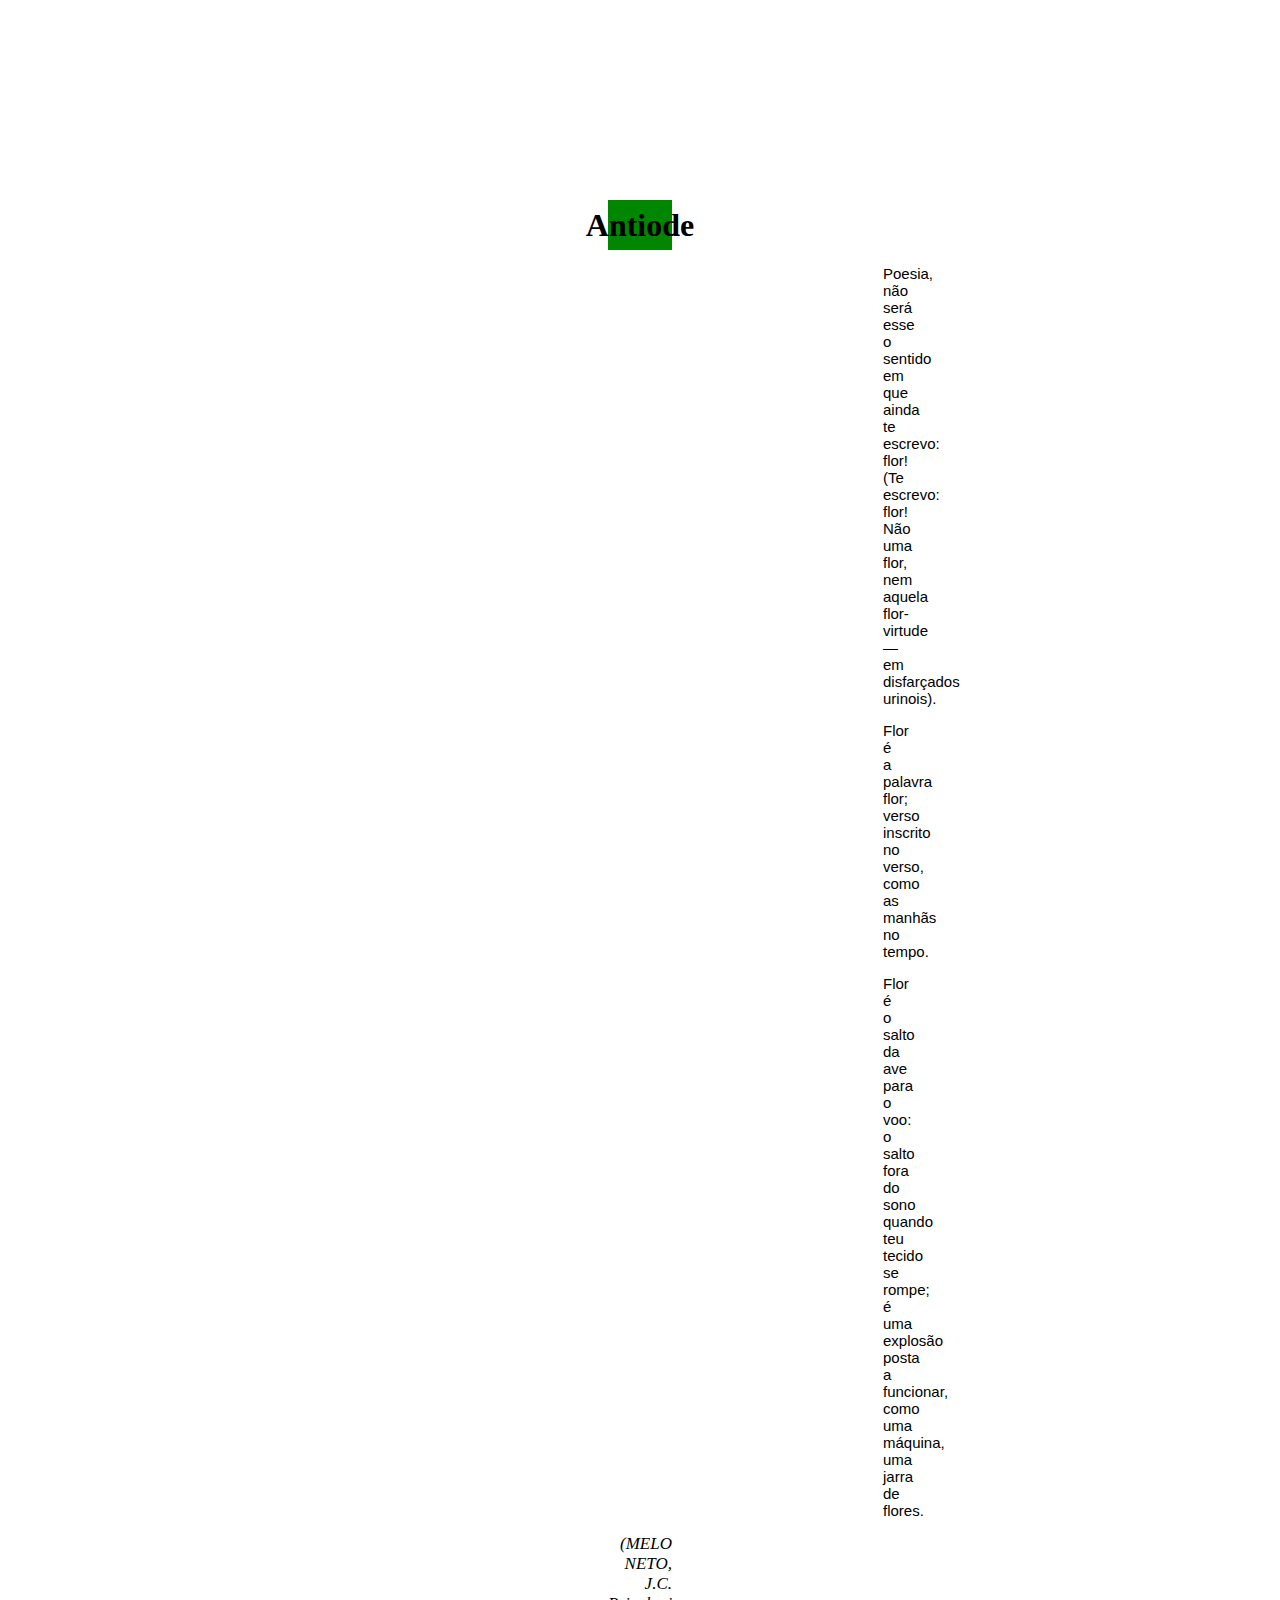
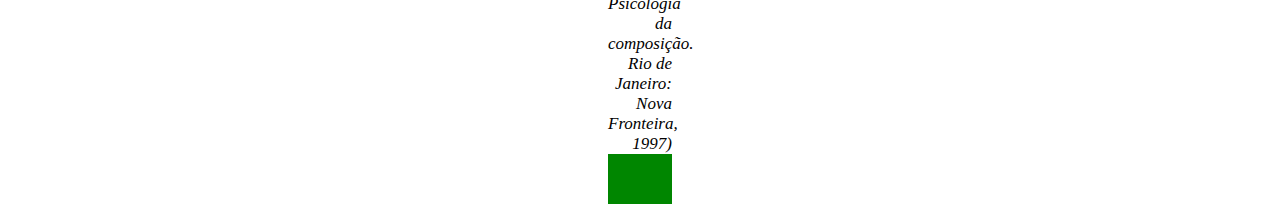
<file: Atividade1/index.html>
<!DOCTYPE html>
<html lang="pt-bt">
<head>
    <meta charset="UTF-8">
    <meta name="viewport" content="width=device-width, initial-scale=1.0">
    <title>Atividade 1</title>

    <link rel="stylesheet" href="estilo.css">
</head>
<body>

    <header>
        <h1>Antiode</h1>
    </header>

    <article>
        <p class="paragrafo1">
        Poesia, não será esse
        o sentido em que
        ainda te escrevo:
        flor! (Te escrevo:
        flor! Não uma
        flor, nem aquela
        flor-virtude — em
        disfarçados urinois).</p>

        <p class="paragrafo2">
        Flor é a palavra
        flor; verso inscrito
        no verso, como as
        manhãs no tempo.</p>

        <p class="paragrafo3">
        Flor é o salto
        da ave para o voo:
        o salto fora do sono
        quando teu tecido
        se rompe; é uma explosão
        posta a funcionar,
        como uma máquina,
        uma jarra de flores.</p>
    </article>

    <footer>
        <p>(MELO NETO, J.C. Psicologia da composição. Rio de Janeiro: Nova Fronteira, 1997)</p>
        <div class="caixaverde"></div>
    </footer>
    
</body>
</html>
</file>
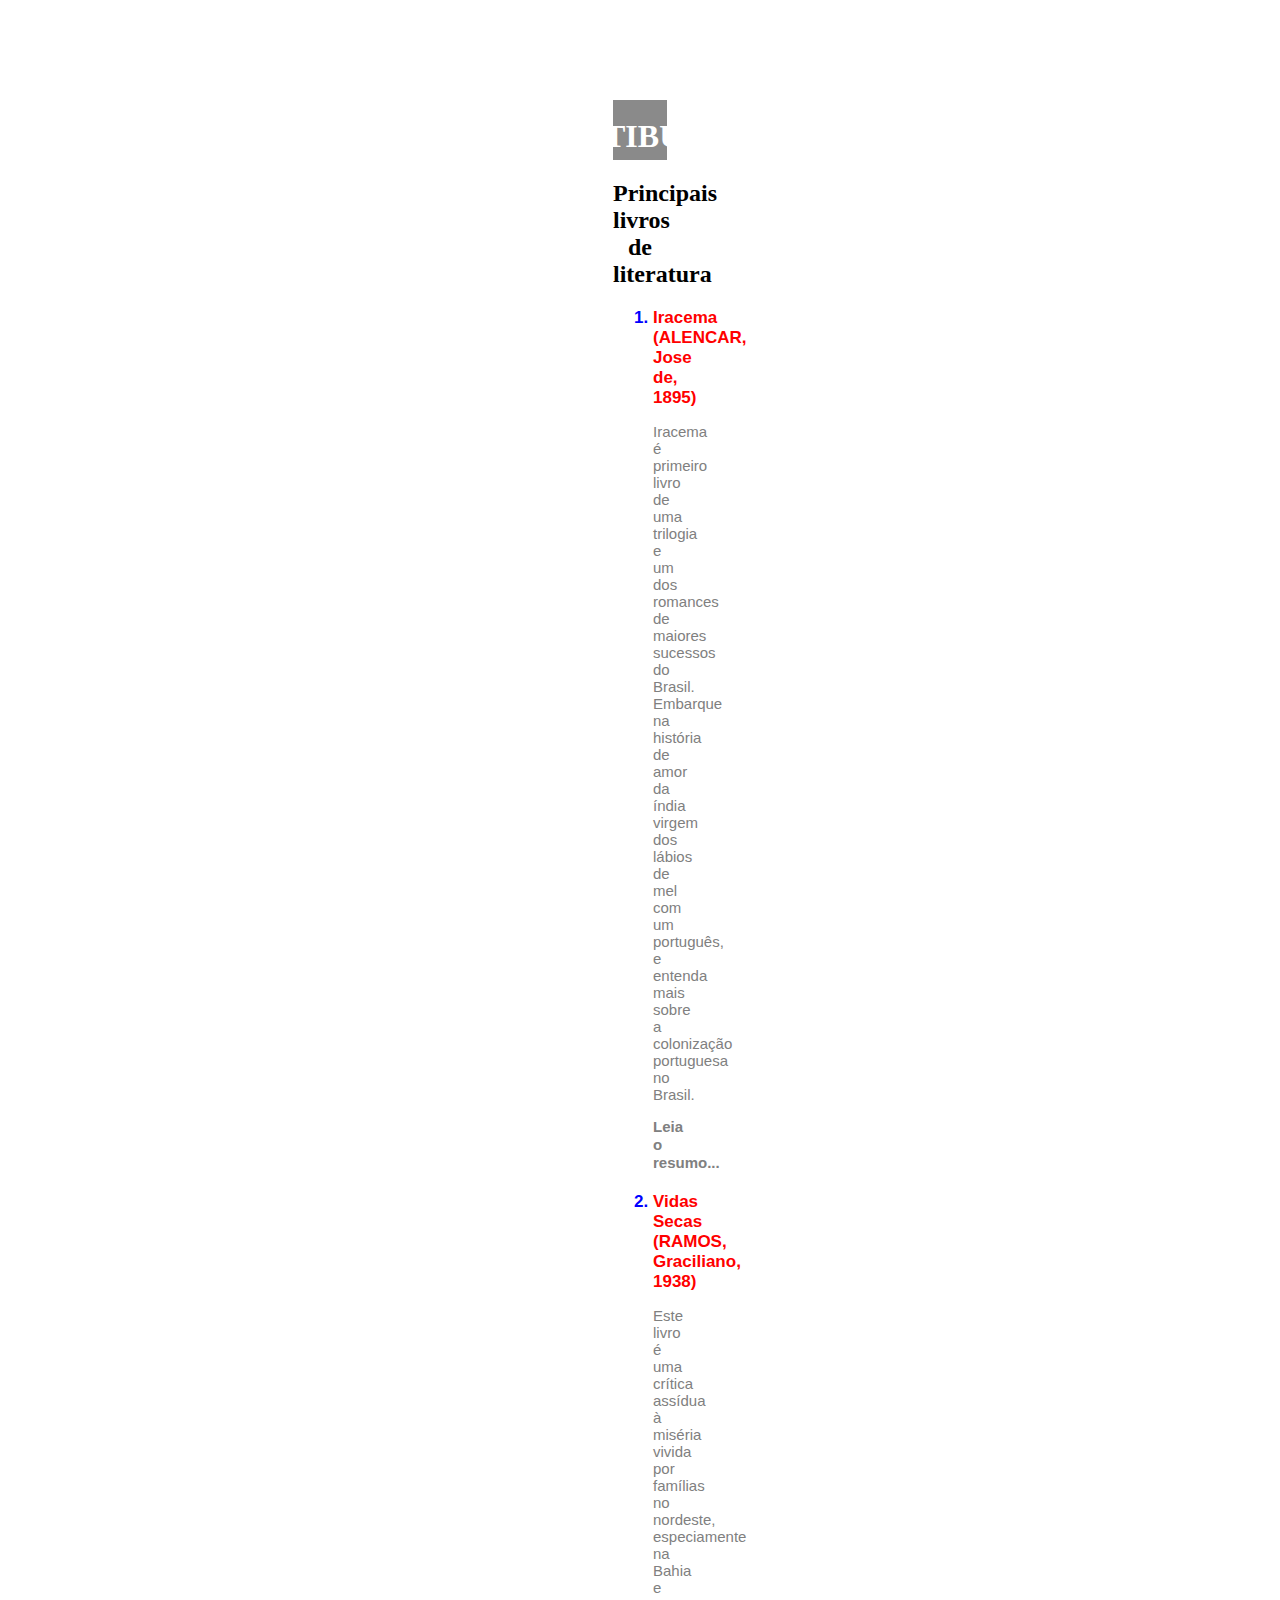
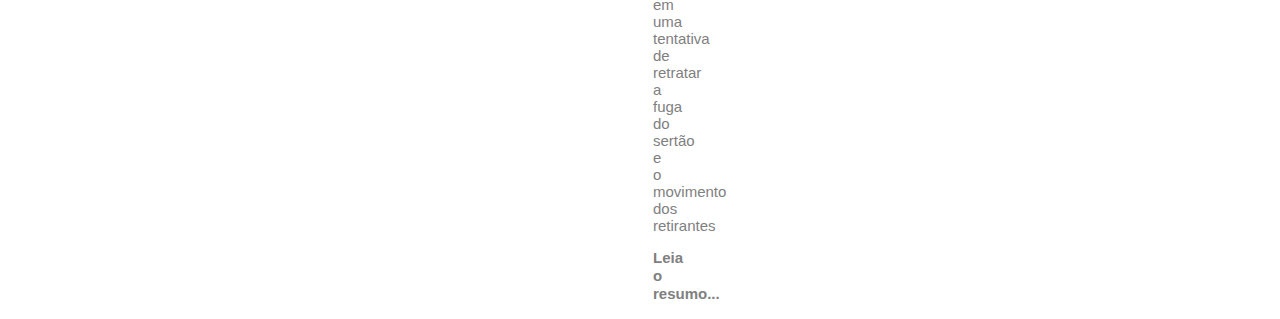
<file: Atividade2/index.html>
<!DOCTYPE html>
<html lang="pt-br">
<head>
    <meta charset="UTF-8">
    <meta name="viewport" content="width=device-width, initial-scale=1.0">
    <title>Atividade 2</title>

    <link rel="stylesheet" href="estilo.css">
</head>
<body>

    <header>
        <h1>VESTIBULAR</h1>
    </header>

    <article>
        <h2>Principais livros de literatura</h2>

        <ol>
            <li>Iracema (ALENCAR, Jose de, 1895)</li>
            <p>Iracema é primeiro livro de uma trilogia e um dos romances de maiores sucessos do Brasil.
            Embarque na história de amor da índia virgem dos lábios de mel com um português, e entenda
            mais sobre a colonização portuguesa no Brasil.</p>
            <a href="https://www.todamateria.com.br/iracema/">Leia o resumo...</a>

            <li>Vidas Secas (RAMOS, Graciliano, 1938)</li>
            <p>Este livro é uma crítica assídua à miséria vivida por famílias no nordeste, especiamente na Bahia
            e em uma tentativa de retratar a fuga do sertão e o movimento dos retirantes</p>
            <a href="https://www.todamateria.com.br/vidas-secas-de-graciliano-ramos/">Leia o resumo...</a>
        </ol>

    </article>
    
</body>
</html>
</file>
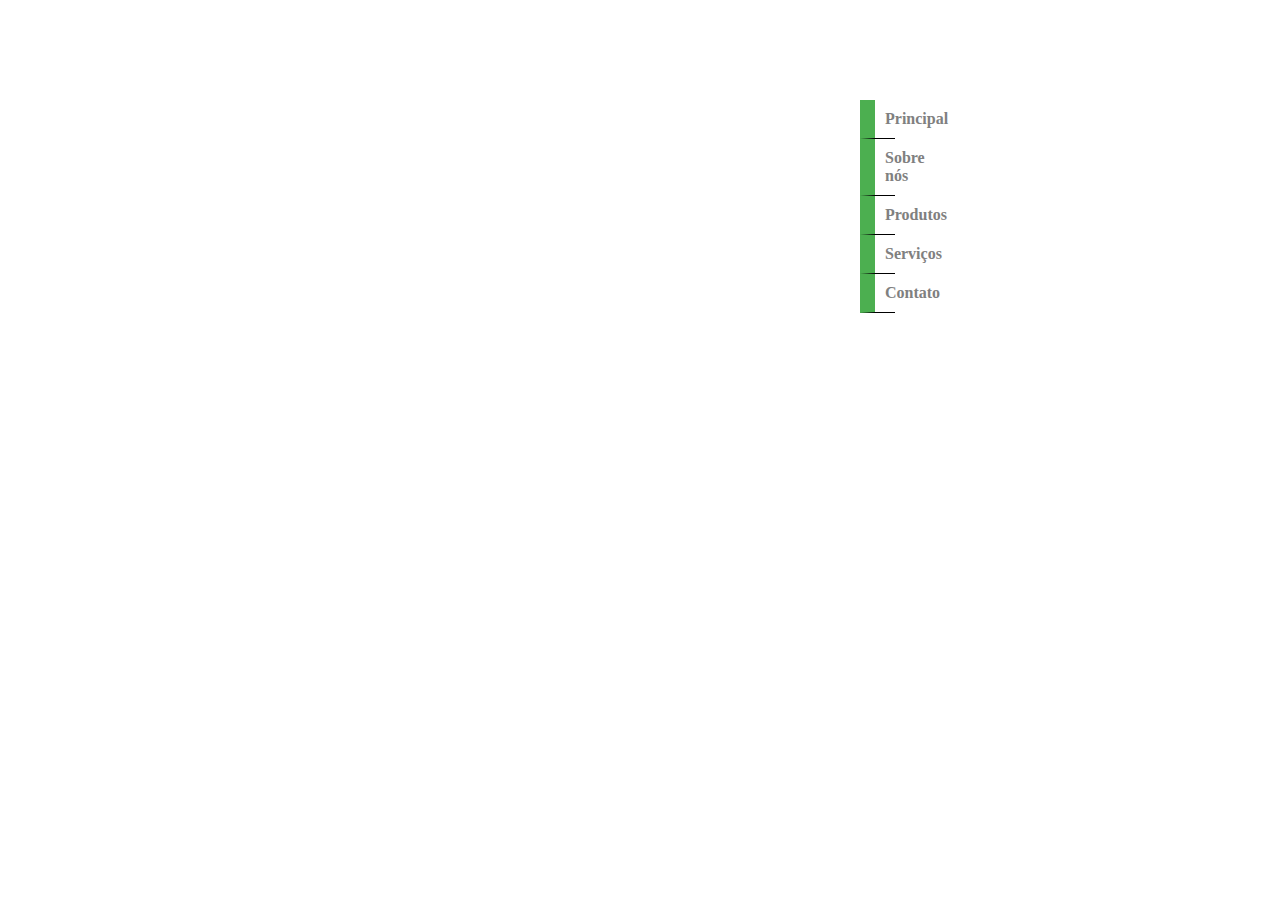
<file: Atividade3/index.html>
<!DOCTYPE html>
<html lang="pt-br">
<head>
    <meta charset="UTF-8">
    <meta name="viewport" content="width=device-width, initial-scale=1.0">
    <title>Atividade 3</title>

    <link rel="stylesheet" href="estilo.css">
</head>
<body>

    <nav>
        <ul>
            <li>Principal</li>
            <li>Sobre nós</li>
            <li>Produtos</li>
            <li>Serviços</li>
            <li>Contato</li>
        </ul>
    </nav>

</body>
</html>
</file>
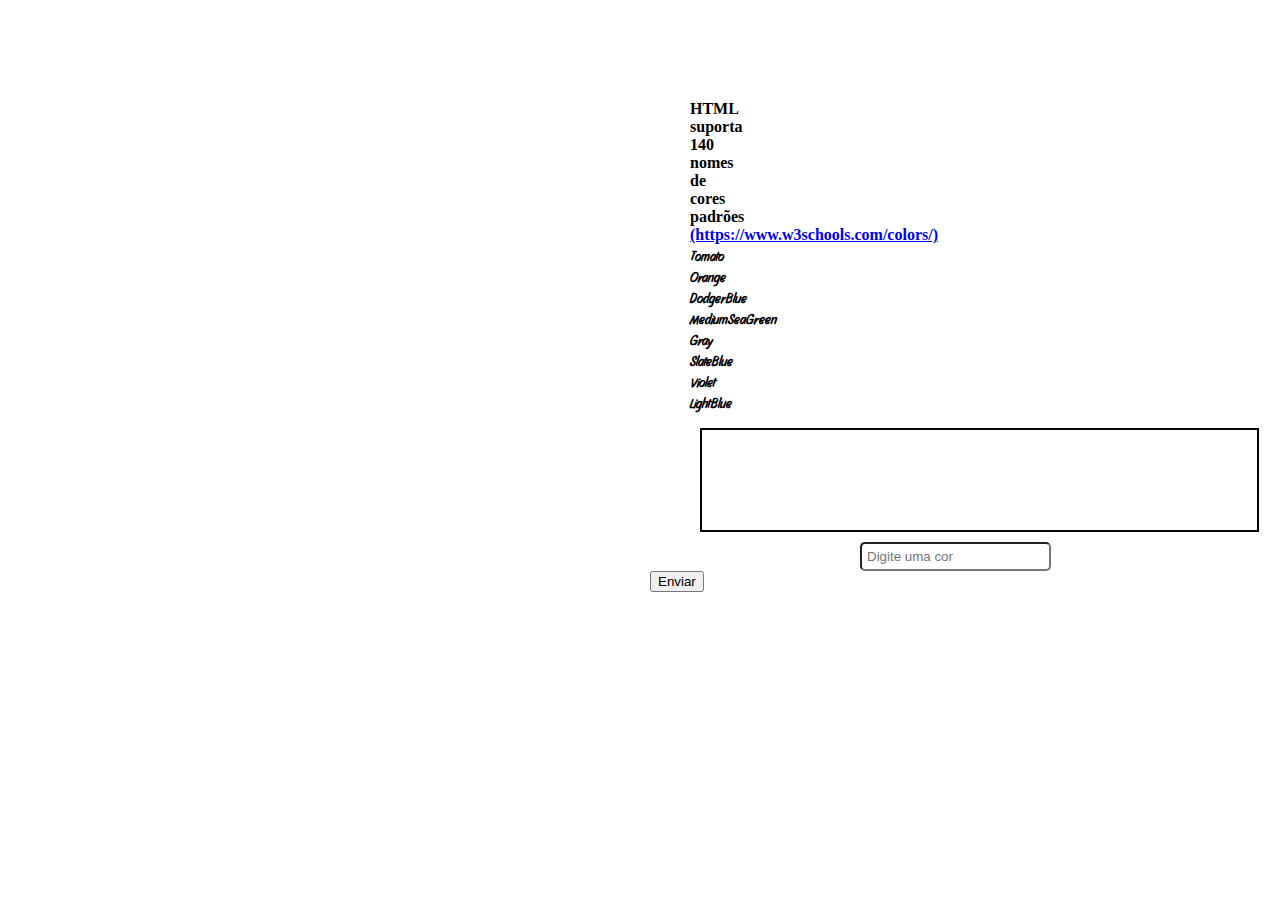
<file: Atividade4/index.html>
<!DOCTYPE html>
<html lang="pt-br">
<head>
    <meta charset="UTF-8">
    <meta name="viewport" content="width=device-width, initial-scale=1.0">
    <title>Atividade 4</title>

    <link rel="stylesheet" href="estilo.css"> <!-- Linkando arquivo css no html -->

    <script src="arquivo.js" defer></script> <!-- Linkando arquivo javascript no html -->
</head>
<body>

    <ul class="html" id="listaCores">
        HTML suporta 140 nomes de cores padrões
        <a href="https://www.w3schools.com/colors/">(https://www.w3schools.com/colors/)</a>

        <li class="tomato" data-cordata="Tomato">Tomato</li>
        <li class="orange" data-cordata="Orange">Orange</li>
        <li class="dodgerblue" data-cordata="DodgerBlue">DodgerBlue</li>
        <li class="mediumseagreen" data-cordata="MediumSeaGreen">MediumSeaGreen</li>
        <li class="gray" data-cordata="Gray">Gray</li>
        <li class="slateblue" data-cordata="SlateBlue">SlateBlue</li>
        <li class="violet" data-cordata="Violet">Violet</li>
        <li class="lightblue" data-cordata="LightBlue">LightBlue</li>
    </ul>

    <div id="caixa"></div>

    <input type="text" id="corInput" placeholder="Digite uma cor">
    <button onclick="mudarCor()">Enviar</button>
    
</body>
</html>
</file>
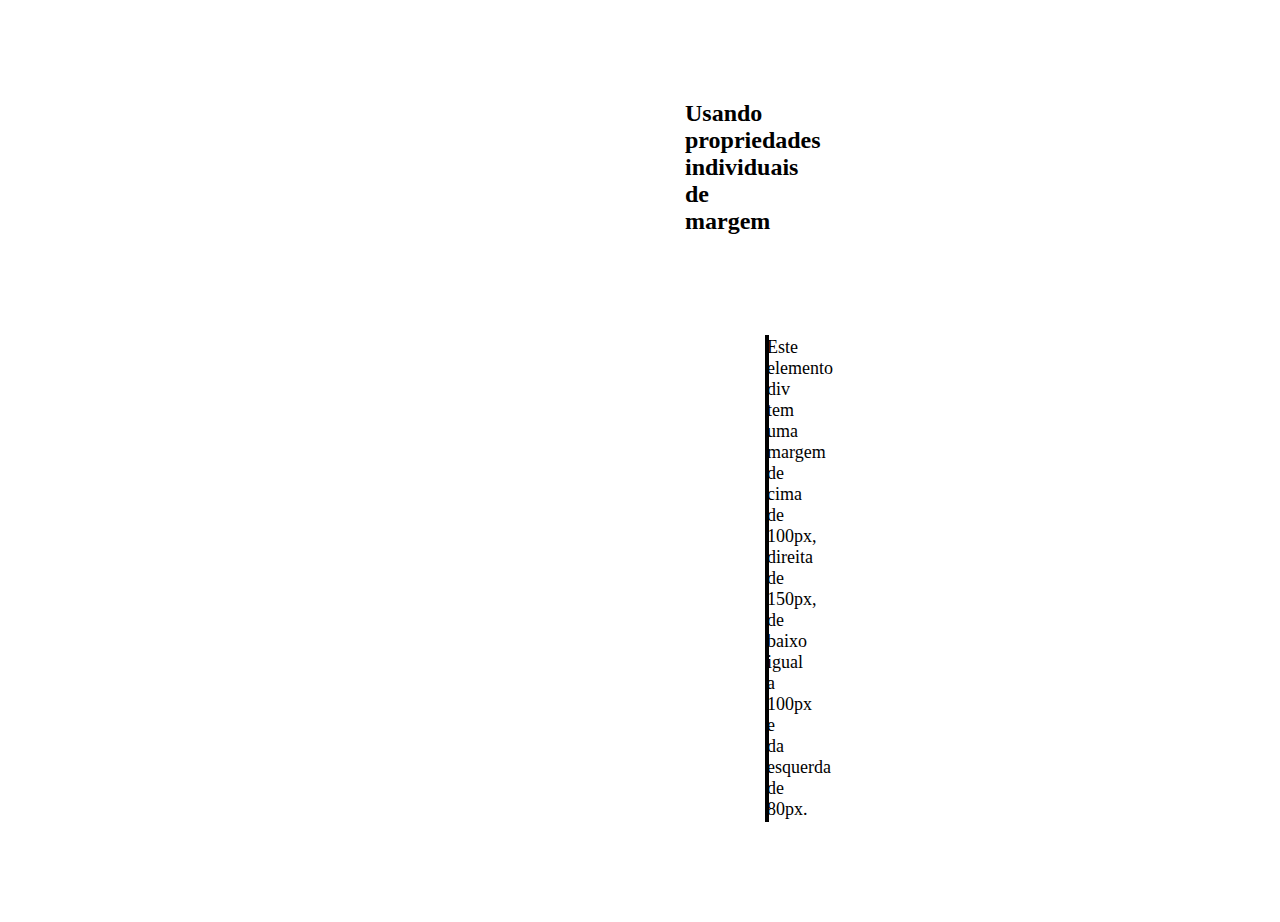
<file: Atividade5/index.html>
<!DOCTYPE html>
<html lang="pt-br">
<head>
    <meta charset="UTF-8">
    <meta name="viewport" content="width=device-width, initial-scale=1.0">
    <title>Atividade 5</title>

    <link rel="stylesheet" href="estilo.css">
</head>
<body>
    
    <header>
        <h2>Usando propriedades individuais de margem</h2>
    </header>

    <article>
        <div>
            <p>Este elemento div tem uma margem de
            cima de 100px, direita de 150px, de baixo
            igual a 100px e da esquerda de 80px.</p>
        </div>
    </article>

</body>
</html>
</file>
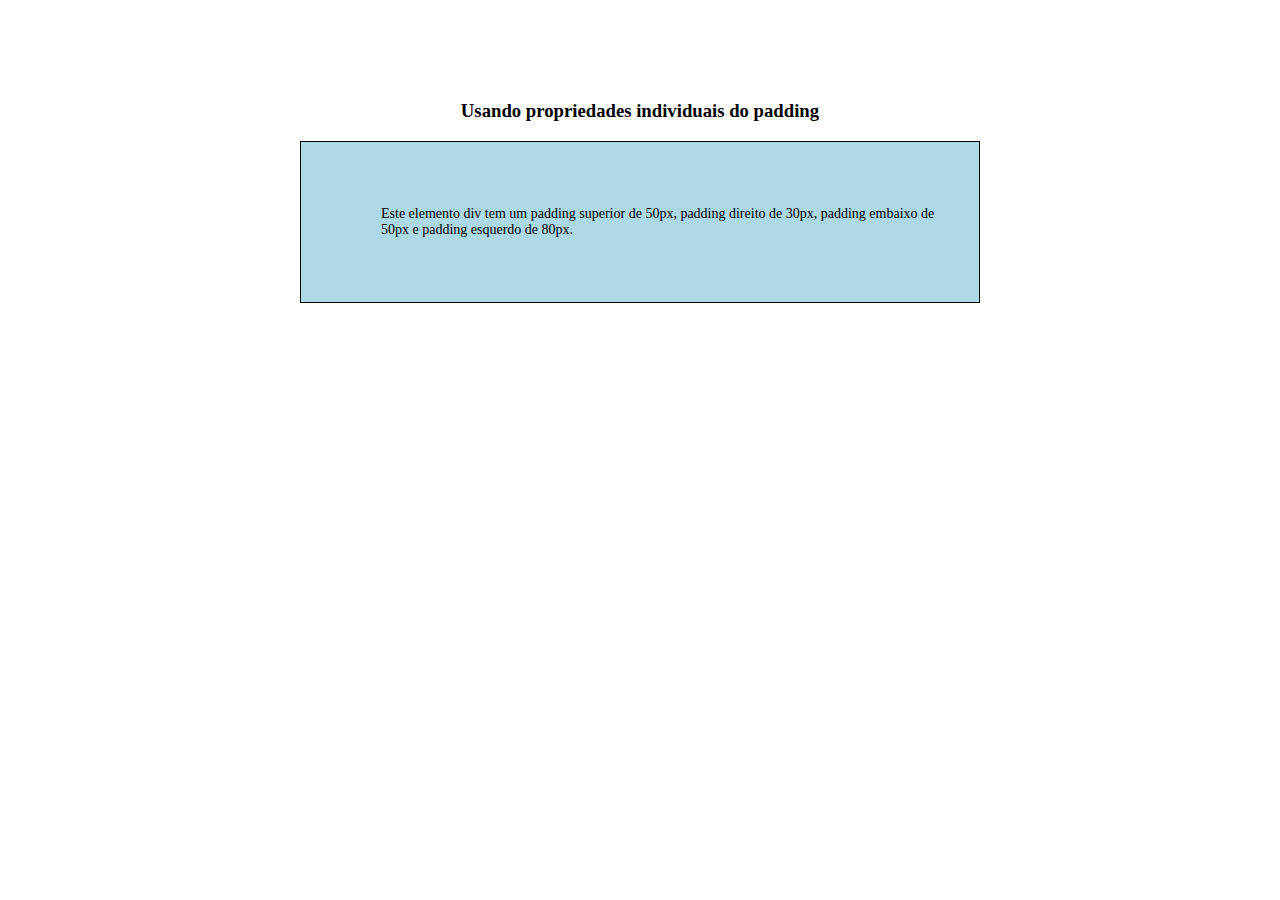
<file: Atividade6/index.html>
<!DOCTYPE html>
<html lang="pt-br">
<head>
    <meta charset="UTF-8">
    <meta name="viewport" content="width=device-width, initial-scale=1.0">
    <title>Atividade 6</title>

    <link rel="stylesheet" href="estilo.css">
</head>
<body>

    <header>
        <h3>Usando propriedades individuais do padding</h3>
    </header>

    <article>
        <div>
            <p>Este elemento div tem um padding superior de 50px,
            padding direito de 30px, padding embaixo de 50px e
            padding esquerdo de 80px.
            </p>
        </div>
    </article>
    
</body>
</html>
</file>
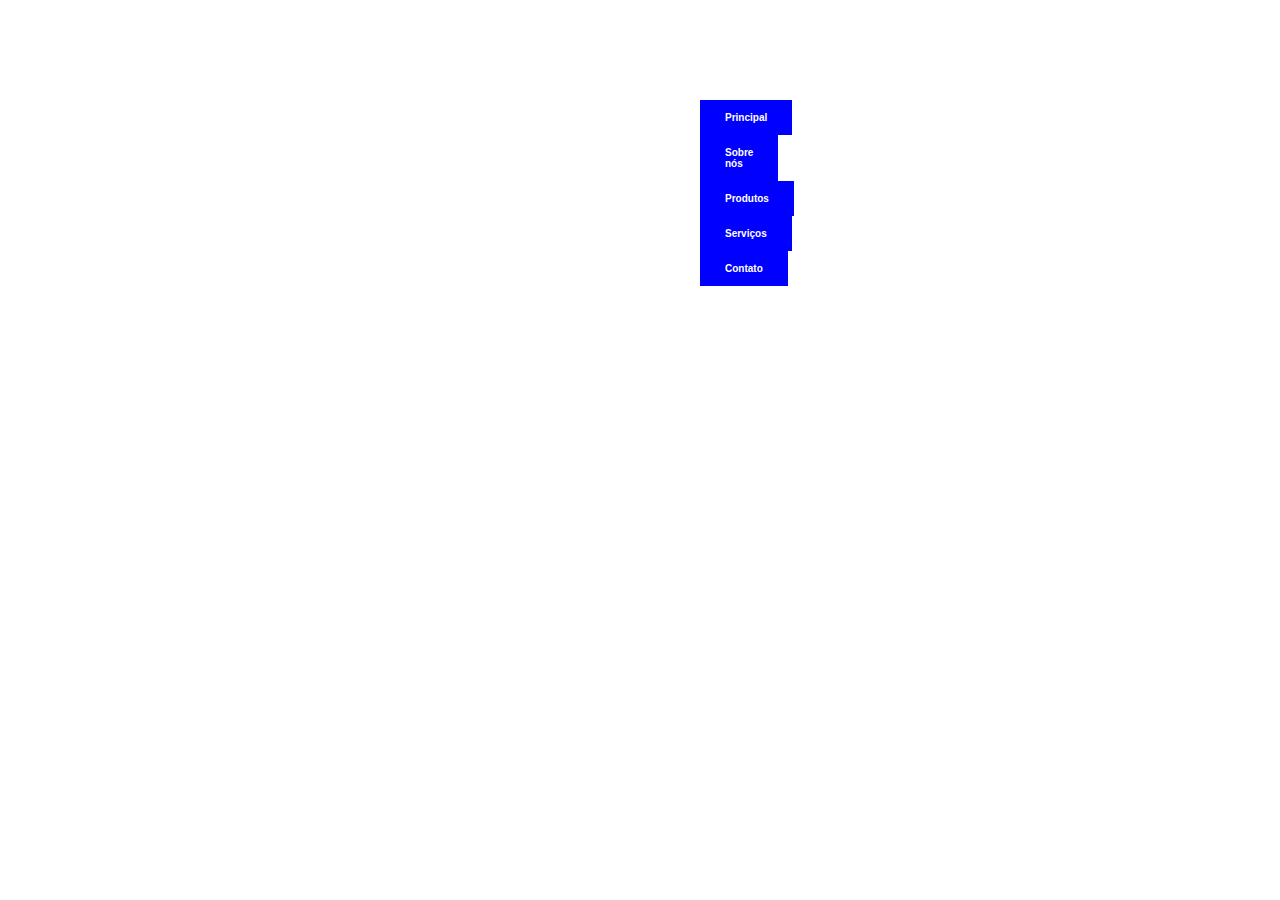
<file: Atividade7/index.html>
<!DOCTYPE html>
<html lang="pt-br">
<head>
    <meta charset="UTF-8">
    <meta name="viewport" content="width=device-width, initial-scale=1.0">
    <title>Atividade 7</title>

    <link rel="stylesheet" href="estilo.css">
</head>

<body>

    <nav>
        <ul>
            <li>Principal</li>
            <li>Sobre nós</li>
            <li>Produtos</li>
            <li>Serviços</li>
            <li>Contato</li>
        </ul>
    </nav>

</body>
</html>
</file>
<file: Atividade1/estilo.css>
@charset "utf-8";

header {
    margin: 200px 600px 0 600px;
    height: 50px;
    background-color: #008600;
    display: flex;
    justify-content: center;
    align-items: center;
}

article {
    margin: 0 875px 0 875px;
    font-family: Arial, Helvetica, sans-serif;
    font-size: 15px;
}

.paragrafo1, .paragrafo2, .paragrafo3 {
    margin: 15px 0 3px 0;
    text-align: center;
}

footer {
    text-align: right;
    font-style: italic;
    margin: 0 600px 0 600px;
}

footer p{
    margin: 15px 0 0 0;
    font-size: 17px;
}

.caixaverde {
    height: 50px;
    background-color: #008600;
}
</file>
<file: Atividade2/estilo.css>
@charset "utf-8";

body {
    font-family: Arial, Helvetica, sans-serif;
}

header {
    height: 60px;
    background-color: #8a8a8a;
    display: flex;
    justify-content: center;
    align-items: center;
    margin: 100px 605px 0 605px;
}

h1 {
    font-family: 'Times New Roman', Times, serif;
    font-weight: bold;
    color: white;
}

h1::first-letter {
    font-size: 1.5em;
}

article {
    margin: 0 605px 0 605px;
}

h2 {
    text-align: center;
    font-family: 'Times New Roman', Times, serif;
    font-weight: bold;
}

li {
    margin: 20px 0 0 0;
    color: red;
    font-weight: bold;
    font-size: 17px;
}

li::marker {
    color: blue;
}

P {
    font-size: 15px;
    color: gray;
}

a {
    text-decoration: none;
    color: gray;
    font-weight: bold;
    font-size: 15px;
}
</file>
<file: Atividade3/estilo.css>
@charset "utf-8";

body {
    margin: 100px 860px 100px 860px;
}

ul {
    list-style: none;
    margin: 0;
    padding: 0;
}

ul li {
    padding: 10px;
    border-left: 15px solid #4CAF50;
    border-bottom: 1px solid black;
    text-align: center;
    color: gray;
    font-weight: bold;
}

ul li:hover {
    background-color: #4CAF50;
    color: white;
    font-size: 17px;
    font-weight: bold;
}
</file>
<file: Atividade4/estilo.css>
@charset "utf-8";
@import url('https://fonts.googleapis.com/css2?family=Story+Script&display=swap');
@import url('https://fonts.googleapis.com/css2?family=Dancing+Script:wght@400..700&family=Story+Script&display=swap');


body {
    margin: 100px 650px 100px 650px;
}

ul {
    list-style: none;
    font-weight: bold;
}

li {
    font-size: 13px;
    font-weight: bold;
    margin: 5px 0 5px 0;
    font-family: "Story Script", sans-serif;
    font-style: normal;
}

li:hover {
    font-style: italic;
    font-size: 15px;
}

.tomato {
    background-color: tomato;
}

.orange {
    background-color: orange;
}

.dodgerblue {
    background-color: dodgerblue;
}

.mediumseagreen {
    background-color: mediumseagreen;
}

.gray {
    background-color: gray;
}

.slateblue {
    background-color: slateblue;
}

.violet {
    background-color: violet;
}

.lightblue {
    background-color: lightblue;
}

input {
    margin: 10px 10px 0px 210px;
    padding: 5px;
    border-radius: 5px;
    
}

#caixa {
  width: 555px;
  height: 100px;
  border: 2px solid black;
  margin-top: 10px;
  display: flex;
  align-items: center;
  justify-content: center;
  font-size: 40px;
  font-family: "Dancing Script", cursive;
}

div {
  margin: 100px 50px 0px 50px;
}
</file>
<file: Atividade5/estilo.css>
@charset "utf-8";

body {
    margin: 100px 685px 100px 685px;
}

div {
    margin: 100px 150px 100px 80px;
    background-color: lightblue;
}

p {
    border: 2px solid black;
    font-size: 18px;
}
</file>
<file: Atividade6/estilo.css>
@charset "utf-8";

body {
    margin: 100px 300px 100px 300px;
}

h3 {
    text-align: center;
}

div {
    padding: 50px 30px 50px 80px;
    background-color: lightblue;
    border: 1px solid black;
}

p {
    font-size: 14px;
}
</file>
<file: Atividade7/estilo.css>
@charset "utf-8";

body {
    margin: 100px 700px 100px 700px;
    
}

ul {
    margin: 0;
    padding: 0;
    list-style: none;
}

li {
    display: inline;
    float: left;
    padding: 12px 25px 12px 25px;
    background-color: blue;
    color: white;
    font-size: 10px;
    font-family: Arial, Helvetica, sans-serif;
    font-weight: bold;
}

ul li:hover {
    background-color: white;
    color: blue;
    font-weight: bold;
    font-size: 11px;
    border-bottom: 8px solid blue;
}
</file>
